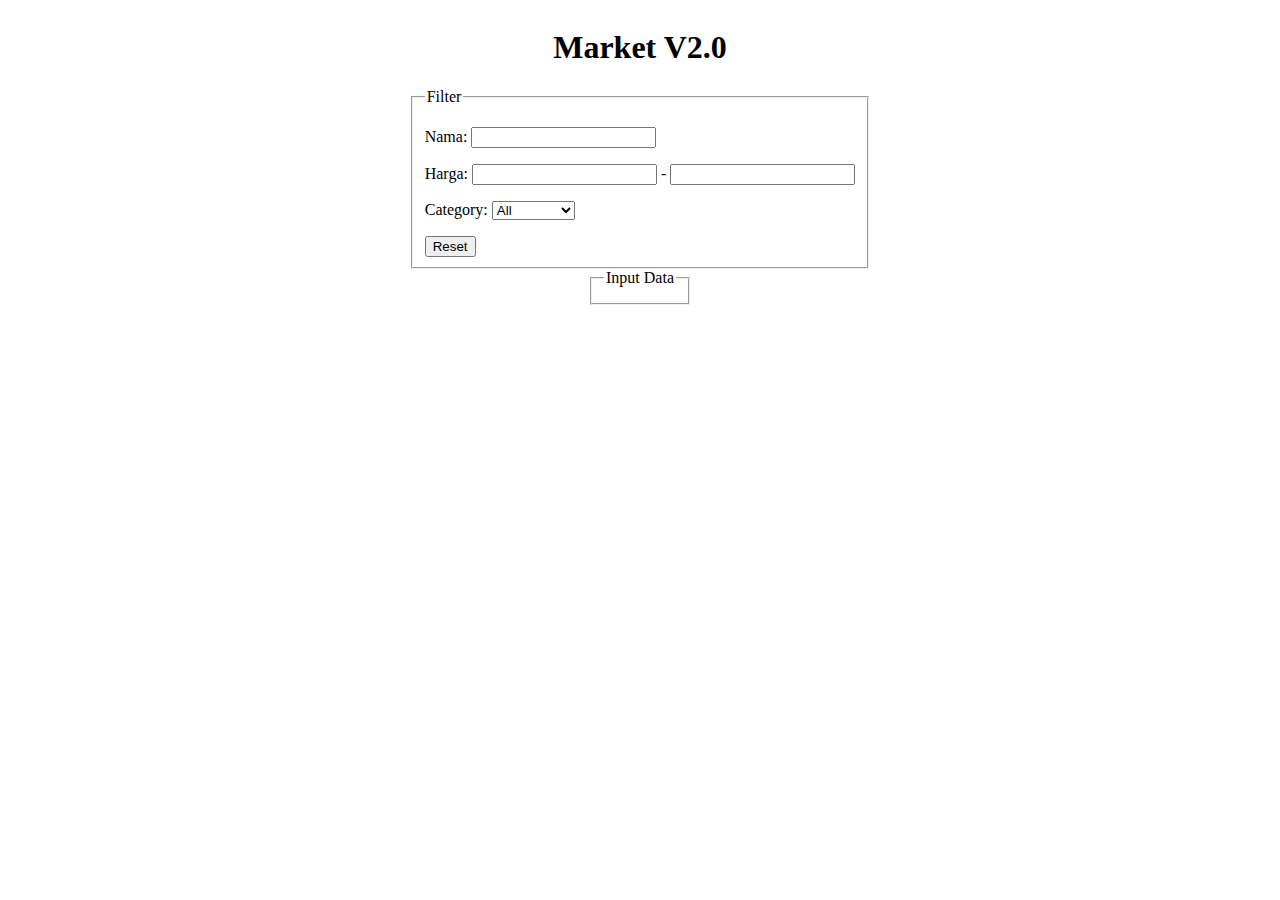
<file: dua.html>
<!DOCTYPE html>
<html lang="en">
<head>
    <meta charset="UTF-8">
    <meta name="viewport" content="width=device-width, initial-scale=1.0">
    <link rel="stylesheet" href="style2.css">
    <title>Exercise Dua</title>
</head>
<body>
    <h1>Market V2.0</h1>
    <fieldset class="pertamax">
        <legend>Filter</legend>
        <p>
            <label for="name">Nama:</label>
            <input type="text" id="name">
        </p>
        <p>
            <label for="price">Harga:</label>
            <input type="number" id="price"> - <input type="number">
        </p>
        <p>
            <label for="kategori">Category:</label>
            <select id="kategori">
                <option value="All">All</option>
                <option value="fastfood">Fast Food</option>
                <option value="cloth">Cloth</option>
                <option value="Fruit">Fruit</option>
            </select>
        </p>
        <button type="reset">Reset</button>
    </fieldset>
    <fieldset>
        <legend>Input Data</legend>
    </fieldset>
</body>
</html>
</file>
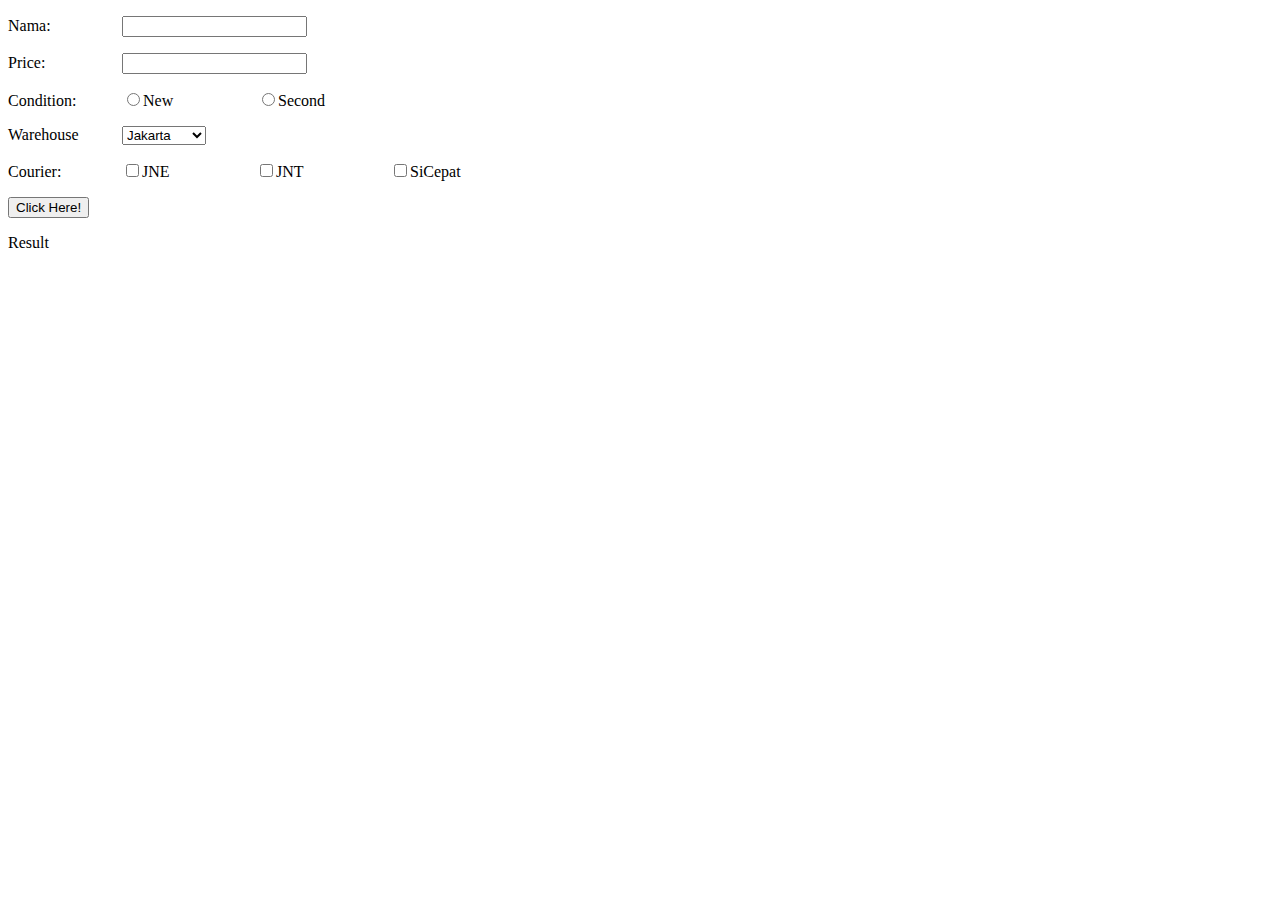
<file: satu.html>
<!DOCTYPE html>
<html lang="en">
<head>
    <meta charset="UTF-8">
    <meta name="viewport" content="width=device-width, initial-scale=1.0">
    <style>
        label {
            display: inline-block;
            width: 100px;
            padding-right: 10px;
        }
    </style>
    <script src="script.js"></script>
    <title>Input User</title>
</head>
<body>
    <form>
        <p>
        <label for="name">Nama:</label>
        <input type="text" id="name">
        </p>
        <p>
        <label for="ptice">Price:</label>
        <input type="number" id="price">
        </p>
        <p>
        <label>Condition:</label>
        <input type="radio" name="condition" value="New" id="new"><label for="new">New</label>
        <input type="radio" name="condition" value="Second" id="second"><label for="second">Second</label> 
        </p>
        <p>
        <label>Warehouse</label>
        <select id="warehouse">
            <option value="JKT">Jakarta</option>
            <option value="BDG">Bandung</option> 
            <option value="JOG">Jogja</option> 
            <option value="SMG">Semarang</option>
            <option value="SBY">Surabaya</option>
        </select>
        </p>
        <p>
        <label>Courier:</label>
        <input type="checkbox" name="jasa" value="JNE" id="jne"><label for="jne"> JNE</label> 
        <input type="checkbox" name="jasa" value="JnT" id="jnt"><label for="jnt">JNT</label> 
        <input type="checkbox" name="jasa" value="SiCepat" id="sicepat"><label for="sicepat">SiCepat</label> 
        </p>
    </form>
    <input type="button" value="Click Here!" onclick="data()">
    <p id="hasil">Result</p>
</body>
</html>
</file>
<file: style2.css>
.pertamax {
    display: inline-block
}
body {
    display: flex;
    flex-direction: column;
    align-items: center;
}
</file>
